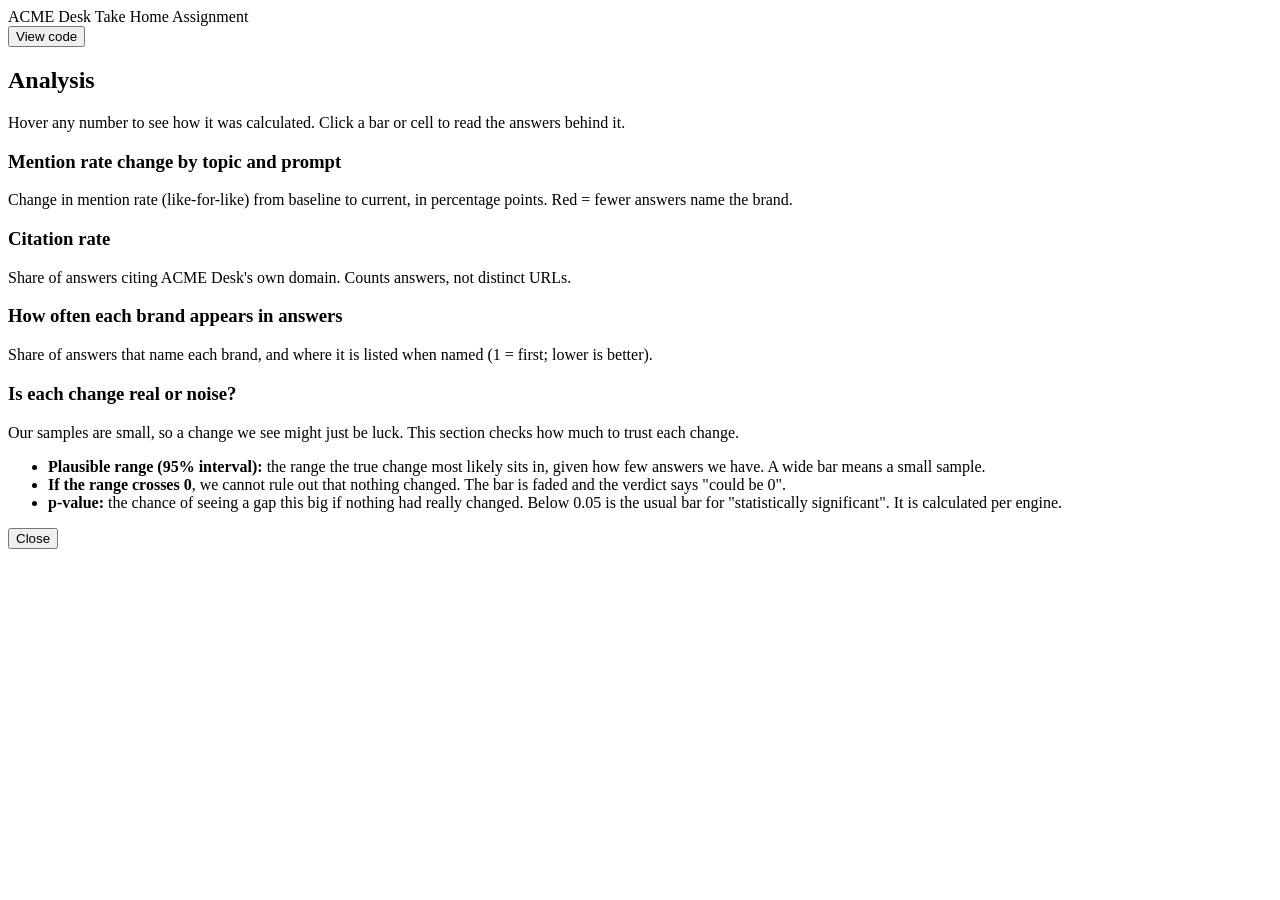
<file: site/src/template.html>
<!doctype html>
<html lang="en">
<head>
<meta charset="utf-8">
<meta name="viewport" content="width=device-width,initial-scale=1">
<title>ACME Desk Take Home Assignment</title>
<style>/*CSS*/</style>
</head>
<body>
<div class="app">
  <aside class="side">
    <div class="apptitle">ACME Desk Take Home Assignment</div>
    <nav id="nav" aria-label="Pages"></nav>
    <button class="sidelink" id="code-link">View code</button>
  </aside>
  <main class="main">

    <section class="page" data-page="analysis">
      <header class="ph"><h1>Analysis</h1></header>
      <div class="kpigrid" id="kpis"></div>
      <p class="cap hint">Hover any number to see how it was calculated. Click a bar or cell to read the answers behind it.</p>
      <div class="card"><h3 class="ch" id="t-topic"></h3>
        <p class="cap" id="cap-topic"></p>
        <div class="ctl" id="ctl-topic"></div><div class="legend key" id="lg-topic"></div><div id="c-lfl"></div><div class="hkey" id="lg-heat"></div><div id="c-topics"></div></div>
      <div class="card"><h3 class="ch">Mention rate change by topic and prompt</h3>
        <p class="cap">Change in mention rate (like-for-like) from baseline to current, in percentage points. Red = fewer answers name the brand.</p>
        <div class="ctl" id="ctl-bars"></div><div id="c-ppp"></div></div>
      <div class="card"><h3 class="ch">Citation rate</h3>
        <p class="cap">Share of answers citing ACME Desk's own domain. Counts answers, not distinct URLs.</p>
        <div class="ctl" id="ctl-own"></div><div class="legend key" id="lg-own"></div><div id="c-own"></div></div>
      <div class="card"><h3 class="ch">How often each brand appears in answers</h3>
        <p class="cap">Share of answers that name each brand, and where it is listed when named (1 = first; lower is better).</p>
        <div class="ctl" id="ctl-pos"></div><div id="c-pos"></div></div>
      <div class="card"><h3 class="ch">Is each change real or noise?</h3>
        <p class="cap">Our samples are small, so a change we see might just be luck. This section checks how much to trust each change.</p>
        <ul class="plain how">
          <li><b>Plausible range (95% interval):</b> the range the true change most likely sits in, given how few answers we have. A wide bar means a small sample.</li>
          <li><b>If the range crosses 0</b>, we cannot rule out that nothing changed. The bar is faded and the verdict says "could be 0".</li>
          <li><b>p-value:</b> the chance of seeing a gap this big if nothing had really changed. Below 0.05 is the usual bar for "statistically significant". It is calculated per engine.</li>
        </ul>
        <div class="ctl" id="ctl-ci"></div><div class="legend" id="ci-legend"></div><div id="c-ci"></div><div id="ci-table"></div></div>
    </section>

    <section class="page" data-page="reco" hidden>
      <header class="ph"><h1>Recommendation</h1></header>
      <div class="warn" id="r-msg" hidden></div>
      <div id="r-body">
        <section class="card reco" id="reco" aria-live="polite"></section>
      </div>
      <div class="card" id="reco-actions" style="margin-top:12px"></div>
      <div class="card" style="margin-top:12px"><h3 class="ch">Time period</h3><div id="period-r"></div></div>
      <div class="card" id="reco-detail"></div>
    </section>

    <section class="page" data-page="about" hidden>
      <header class="ph"><h1>About ACME Desk</h1></header>
      <div id="brief"></div>
    </section>

    <section class="page" data-page="prompts" hidden>
      <header class="ph"><h1>Topics and Prompts</h1></header>
      <div id="prompts-host"></div>
    </section>

    <section class="page" data-page="competitors" hidden>
      <header class="ph"><h1>Competitors</h1></header>
      <div class="card" id="comp-host"></div>
    </section>

    <section class="page" data-page="answers" hidden>
      <header class="ph"><h1>Answers data</h1></header>
      <div class="card">
        <h3 class="ch">Raw answers.json</h3>
        <div class="toolbar"><input type="file" id="files" multiple accept=".json,.jsonl" aria-label="Load a different export (answers.jsonl and prompts.json)"><button class="btn" id="sample">Reset to the supplied data</button></div>
        <p class="cap" id="err" style="color:var(--neg)" role="alert"></p>
        <p class="cap">Click a row to edit or delete it.</p>
        <div id="src-host"></div>
      </div>
      <div class="card">
        <h3 class="ch">Cleaned Answers.json Table</h3>
        <div class="pills" id="cleanup"></div>
        <p class="cap" id="win-note" style="margin-top:8px"></p>
        <div id="t-clean"></div>
      </div>
    </section>

    <section class="page" data-page="code" hidden>
      <header class="ph"><h1>Code</h1></header>
      <div class="card"><div id="code-host"></div></div>
    </section>
  </main>
</div>

<div class="modal" id="modal" hidden role="dialog" aria-modal="true" aria-label="Edit record">
  <div class="mbox"><button class="btn close" aria-label="Close">Close</button><div id="modal-body"></div></div>
</div>
<div id="tip" role="tooltip"></div>
<aside class="drawer" id="drawer" aria-hidden="true" aria-label="Answer evidence">
  <header><div><h2 style="font-size:15px"></h2><div class="sub"></div></div><button class="btn" aria-label="Close">Close</button></header>
  <div class="body"></div>
</aside>
<script>/*DATA*/</script>
<script>/*SOURCES*/</script>
<script>/*JS*/</script>
</body>
</html>
</file>
